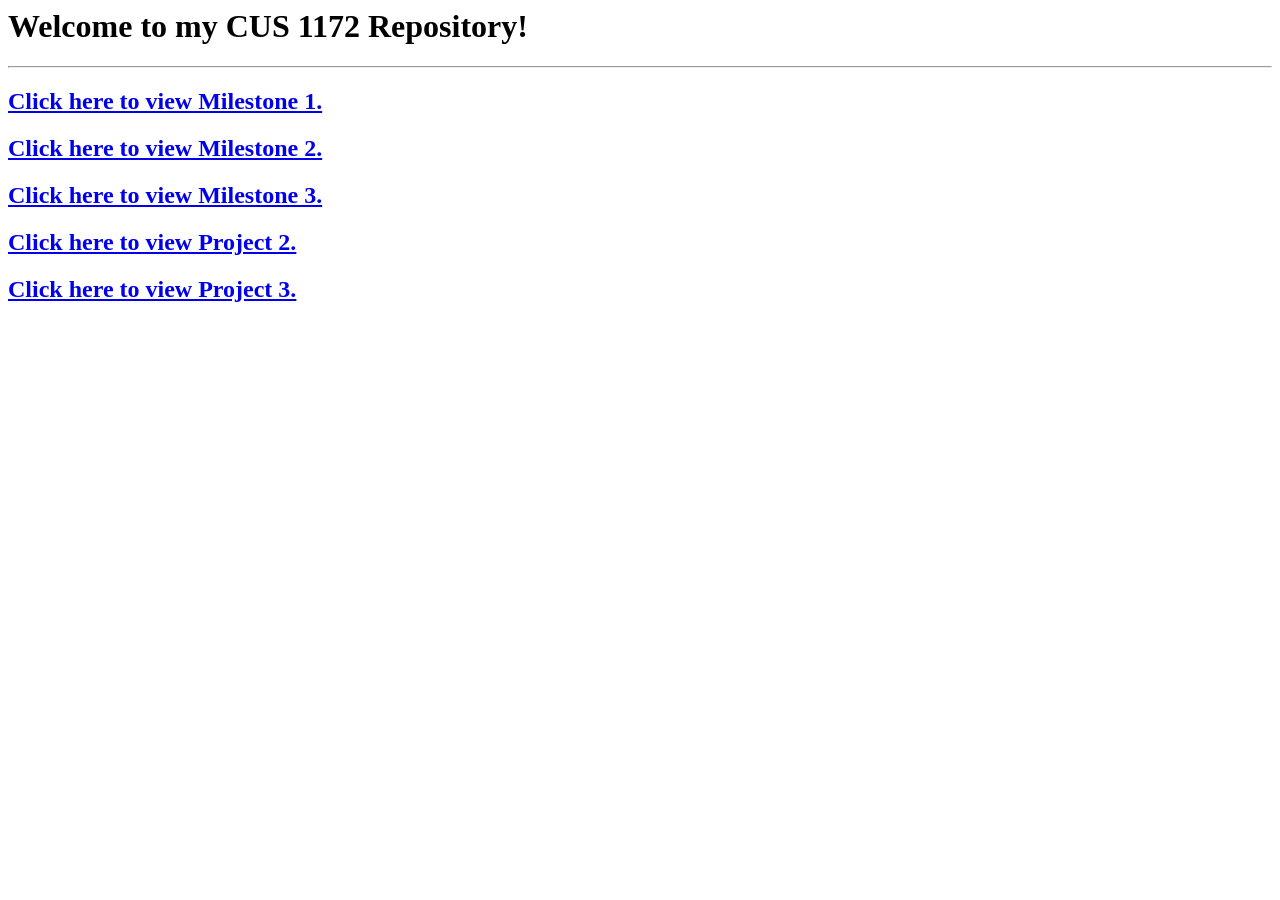
<file: index.html>
<html>
    <head>
        <title> Welcome Page </title>
    </head>

    <body>
        <h1>
            Welcome to my CUS 1172 Repository!
        </h1>

        <hr/>

        <h2> <a href="https://sjurichardgordon23.github.io/CUS1172_2026/milestone1/index.html"> Click here to view Milestone 1. </a> </h2>

        <h2> <a href="https://sjurichardgordon23.github.io/CUS1172_2026/milestone2/index.html"> Click here to view Milestone 2. </a> </h2>

        <h2> <a href="https://sjurichardgordon23.github.io/CUS1172_2026/milestone3/index.html"> Click here to view Milestone 3. </a> </h2>

        <h2> <a href="https://sjurichardgordon23.github.io/CUS1172_2026/project2/index.html"> Click here to view Project 2. </a> </h2>

        <h2> <a href="https://sjurichardgordon23.github.io/CUS1172_2026/project3/index.html"> Click here to view Project 3. </a> </h2>
    </body>
</html>
</file>
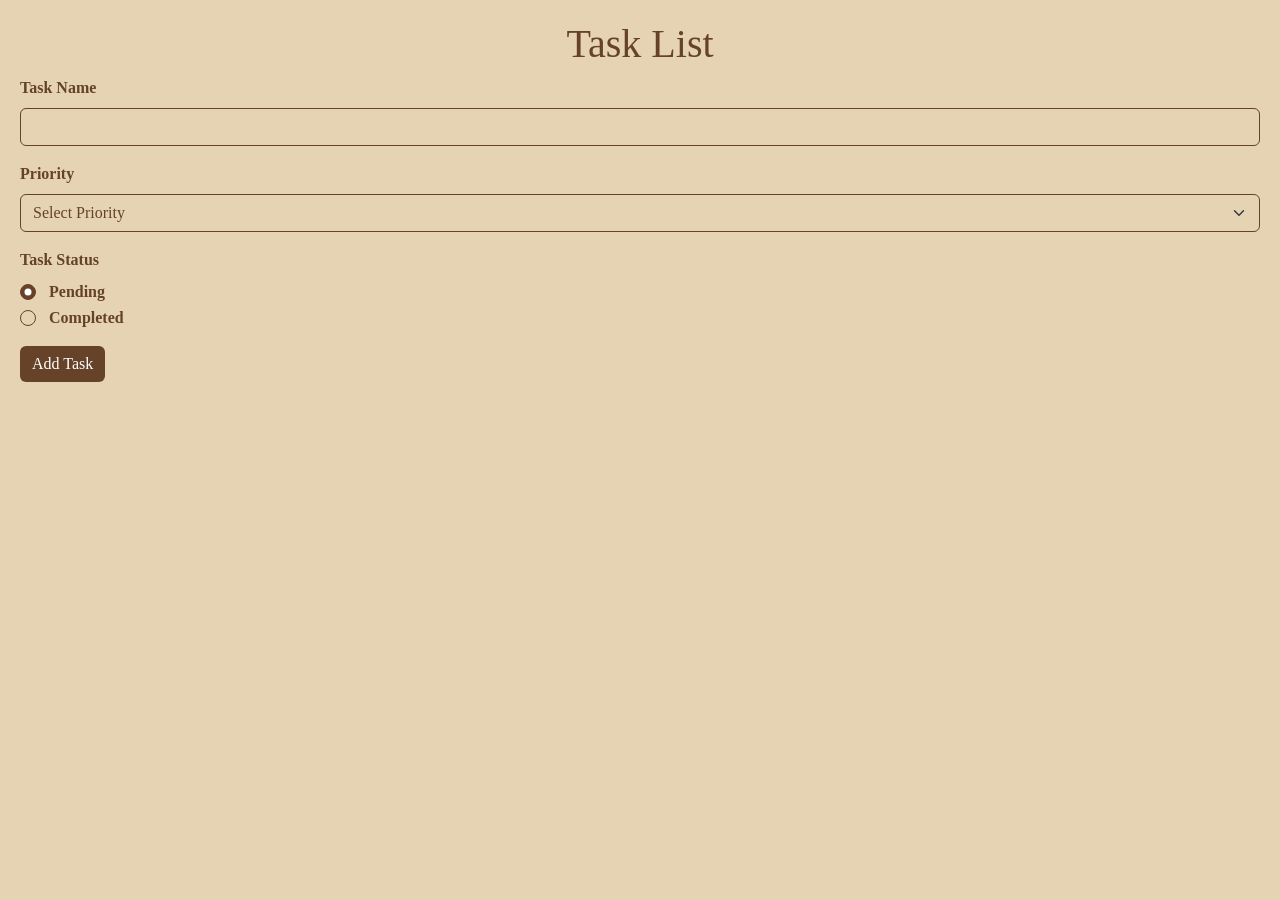
<file: project2/index.html>
<html>
<head>
    <title>To Do List</title>

    <link href="https://cdn.jsdelivr.net/npm/bootstrap@5.3.2/dist/css/bootstrap.min.css" rel="stylesheet">

    <style>

        body{
            background-color: rgba(229,211,179);
            font-family:'Times New Roman', Times, serif;
            padding: 20px;
        }

        h1{
            text-align:center;
            color: rgba(102,66,41);
        }

        label{
            color: rgba(102,66,41);
            font-weight: bold;
        }

        p{
            color: rgba(120,101,84);
        }

        .form-control,
        .form-select{
            background-color: rgba(229,211,179);
            border: 1px solid rgba(102,66,41);
            color: rgba(102,66,41);
        }

        .form-control:focus,
        .form-select:focus{
            border-color: rgba(102,66,41);
            box-shadow: none;
        }

        .form-check-input{
            border: 1px solid rgba(102,66,41);
            background-color: rgba(229,211,179);
        }

        .form-check-input:checked{
            background-color: rgba(102,66,41);
            border-color: rgba(102,66,41);
        }

        .form-check-label{
            color: rgba(102,66,41);
            font-weight: bold;
            margin-left: 5px;
        }

        .btn-primary{
            background-color: rgba(102,66,41);
            border: none;
        }

        .btn-primary:hover{
            background-color: rgba(120,101,84);
        }

        .btn-danger,
        .btn-success{
            font-size: 0.85rem;
            padding: 0.375rem 0.75rem;
        }

        .task-item{
            display: flex;
            justify-content: space-between;
            align-items: center;
            padding: 10px;
            border-bottom: 1px solid rgba(102,66,41);
            color: rgba(102,66,41);
            font-weight: bold;
        }

        .task-info{
            flex: 1;
        }

        .task-buttons{
            display: flex;
            gap: 5px;
        }

        ul{
            margin-top: 20px;
        }

    </style>
</head>

<body>

<h1>Task List</h1>

<form id="taskForm">

    <div class="mb-3">
        <label for="taskName" class="form-label">Task Name</label>
        <input type="text" class="form-control" id="taskName" required>
    </div>

    <div class="mb-3">
        <label for="taskPriority" class="form-label">Priority</label>

        <select class="form-select" id="taskPriority" required>
            <option value="">Select Priority</option>
            <option value="low">Low</option>
            <option value="medium">Medium</option>
            <option value="high">High</option>
        </select>
    </div>

    <div class="mb-3">
        <label class="form-label">Task Status</label>
        <div>
            <div class="form-check">
                <input class="form-check-input" type="radio" name="taskStatus" id="statusPending" value="pending" checked>
                <label class="form-check-label" for="statusPending">Pending</label>
            </div>
            <div class="form-check">
                <input class="form-check-input" type="radio" name="taskStatus" id="statusCompleted" value="completed">
                <label class="form-check-label" for="statusCompleted">Completed</label>
            </div>
        </div>
    </div>

    <button type="submit" class="btn btn-primary">Add Task</button>

</form>

<ul id="task_list" class="list-unstyled">
</ul>

<script src="script.js"></script>

</body>
</html>
</file>
